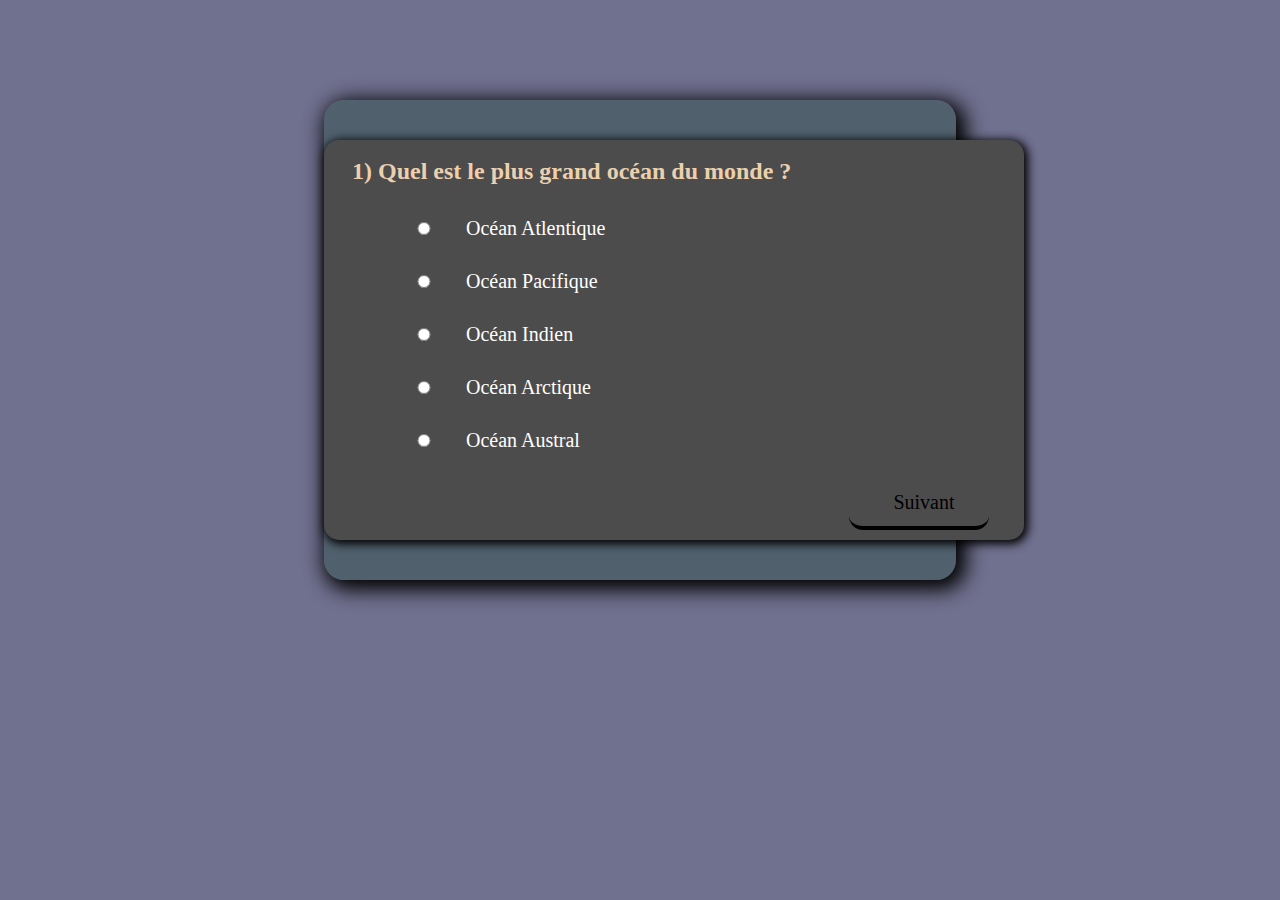
<file: index.html>
<!DOCTYPE html>
<html lang="en">
<head>
    <meta charset="UTF-8">
    <meta name="viewport" content="width=device-width, initial-scale=1.0">
    <title>Quiz_App_1</title>
    <link rel="stylesheet" href="style.css">
</head>
<body>
    <div class="container">
        <div class="content" id="ctn1">
            <h2> 1) Quel est le plus grand océan du monde ?</h2>
            <form>
                <div class="div1">
                    <input type="radio" id="inp1" name="choix">
                    <label for="inp1">océan atlentique</label>
                </div>
                <div class="div2">
                    <input type="radio" id="inp2" name="choix">
                    <label for="inp2">océan pacifique</label>
                </div>
                <div class="div3">
                    <input type="radio" id="inp3" name="choix">
                    <label for="inp3">océan indien</label>
                </div>
                <div class="div4">
                    <input type="radio" id="inp4" name="choix">
                    <label for="inp4">océan arctique</label>
                </div>
                <div class="div5">
                    <input type="radio" id="inp5" name="choix">
                    <label for="inp5">océan austral</label>
                </div>
            </form>
            <div class="btn">
                <button class="suiv"><a>suivant</a></button>
            </div>
        </div>
        <div id="content">
        </div>
    </div>
    <script src="script.js"></script>
</body>
</html>
</file>
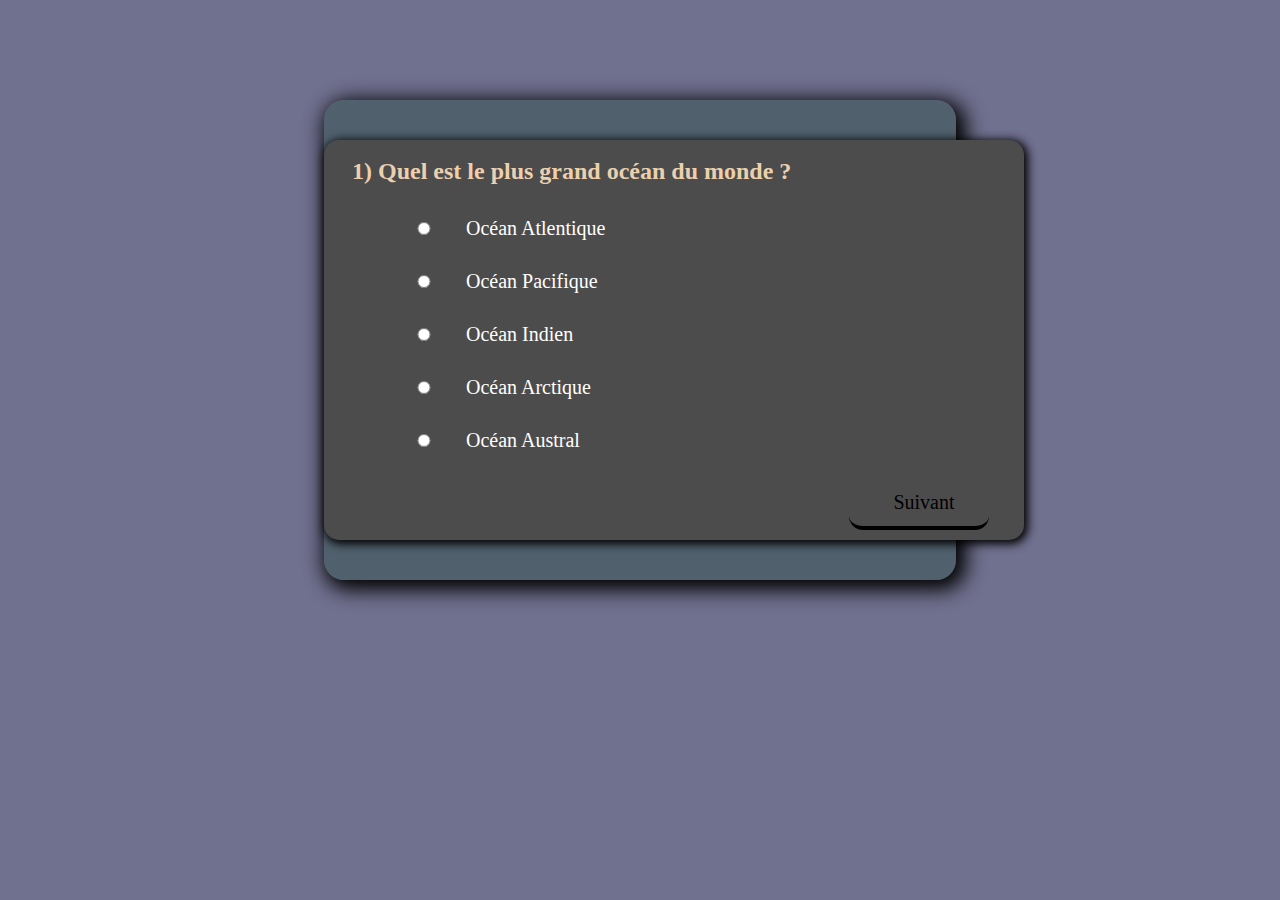
<file: index1.html>
<!DOCTYPE html>
<html lang="en">
<head>
    <meta charset="UTF-8">
    <meta name="viewport" content="width=device-width, initial-scale=1.0">
    <title>Quiz_App_1</title>
    <link rel="stylesheet" href="style.css">
</head>
<body>
    <div class="container">
        <div class="content" id="ctn1">
            <h2> 1) Quel est le plus grand océan du monde ?</h2>
            <form>
                <div class="div1">
                    <input type="radio" id="inp1" name="choix">
                    <label for="inp1">océan atlentique</label>
                </div>
                <div class="div2">
                    <input type="radio" id="inp2" name="choix">
                    <label for="inp2">océan pacifique</label>
                </div>
                <div class="div3">
                    <input type="radio" id="inp3" name="choix">
                    <label for="inp3">océan indien</label>
                </div>
                <div class="div4">
                    <input type="radio" id="inp4" name="choix">
                    <label for="inp4">océan arctique</label>
                </div>
                <div class="div5">
                    <input type="radio" id="inp5" name="choix">
                    <label for="inp5">océan austral</label>
                </div>
            </form>
            <div class="btn">
                <button class="suiv"><a>suivant</a></button>
            </div>
        </div>
        <div id="content">
        </div>
    </div>
    <script src="script.js"></script>
</body>
</html>
</file>
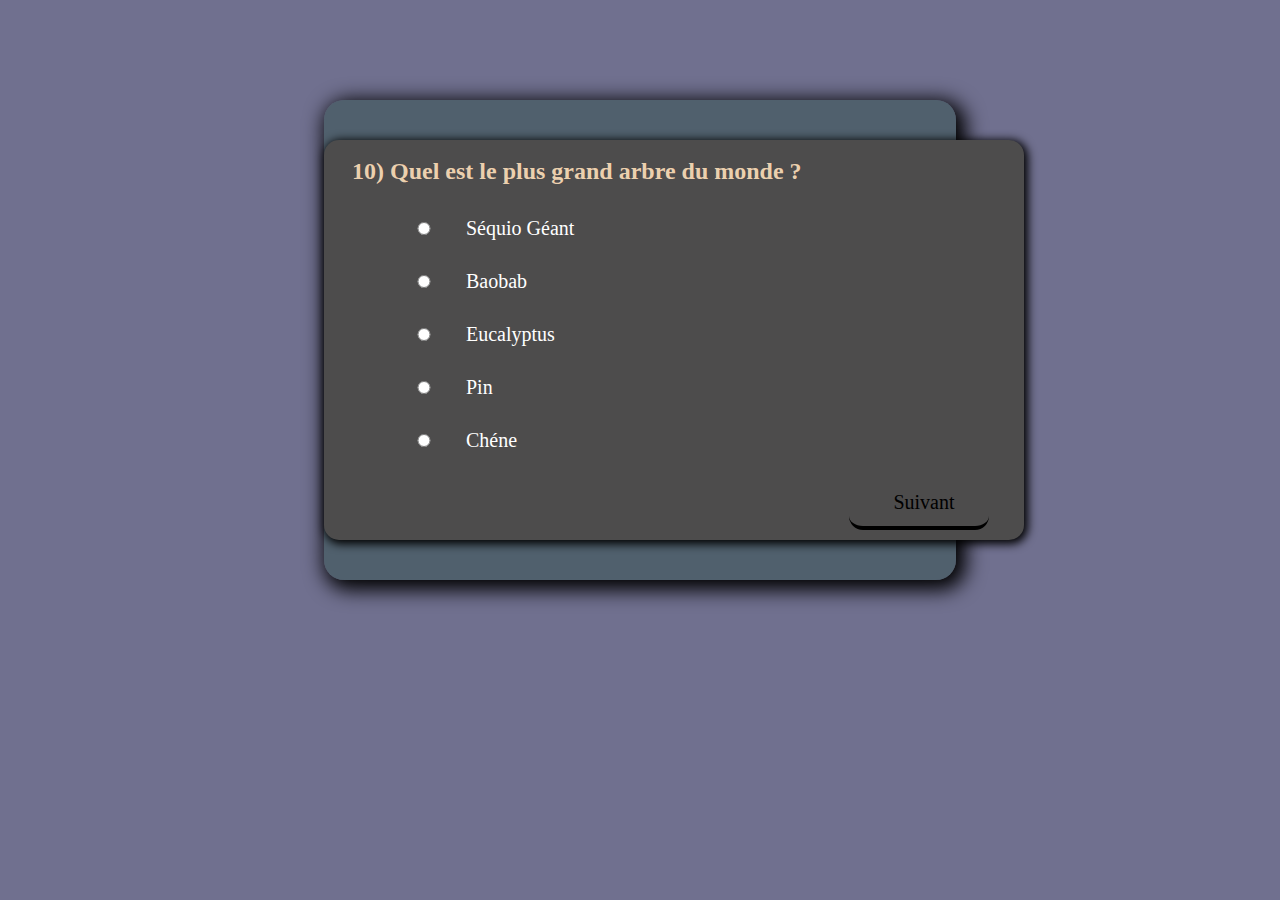
<file: index10.html>
<!DOCTYPE html>
<html lang="en">
<head>
    <meta charset="UTF-8">
    <meta name="viewport" content="width=device-width, initial-scale=1.0">
    <title>Quiz_App_10</title>
    <link rel="stylesheet" href="style.css">
</head>
<body>
    <div class="container">
        <div class="content" id="ctn10">
            <h2> 10) Quel est le plus grand arbre du monde ?</h2>
            <form>
                <div class="div1">
                    <input type="radio" id="inp1_10" name="choix">
                    <label for="inp1_10">séquio géant</label>
                </div>
                <div class="div2">
                    <input type="radio" id="inp2_10" name="choix">
                    <label for="inp2_10">baobab</label>
                </div>
                <div class="div3">
                    <input type="radio" id="inp3_10" name="choix">
                    <label for="inp3_10">eucalyptus</label>
                </div>
                <div class="div4">
                    <input type="radio" id="inp4_10" name="choix">
                    <label for="inp4_10">pin</label>
                </div>
                <div class="div5">
                    <input type="radio" id="inp5_10" name="choix">
                    <label for="inp5_10">chéne</label>
                </div>
            </form>
            <div class="btn">
                <button class="suiv"><a>suivant</a></button>
            </div>
        </div>
        <div id="content">
        </div>
    </div>
    <script src="script.js"></script>
</body>
</html>
</file>
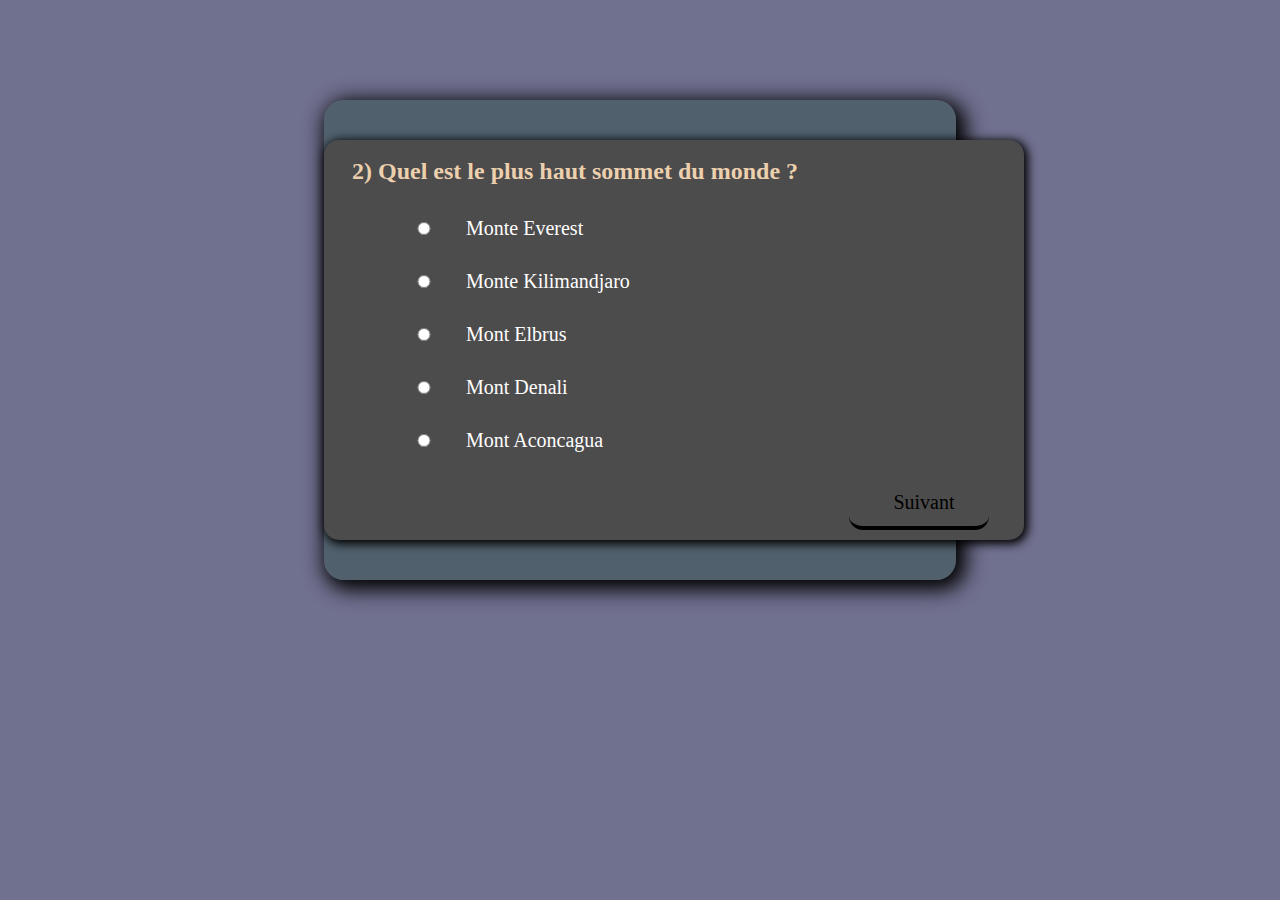
<file: index2.html>
<!DOCTYPE html>
<html lang="en">
<head>
    <meta charset="UTF-8">
    <meta name="viewport" content="width=device-width, initial-scale=1.0">
    <title>Quiz_App_2</title>
    <link rel="stylesheet" href="style.css">
</head>
<body>
    <div class="container">
        <div class="content" id="ctn2">
            <h2> 2) Quel est le plus haut sommet du monde ?</h2>
            <form>
                <div class="div1">
                    <input type="radio" id="inp1_2" name="choix">
                    <label for="inp1_2">monte everest</label>
                </div>
                <div class="div2">
                    <input type="radio" id="inp2_2" name="choix">
                    <label for="inp2_2">monte kilimandjaro</label>
                </div>
                <div class="div3">
                    <input type="radio" id="inp3_2" name="choix">
                    <label for="inp3_2">mont elbrus</label>
                </div>
                <div class="div4">
                    <input type="radio" id="inp4_2" name="choix">
                    <label for="inp4_2">mont denali</label>
                </div>
                <div class="div5">
                    <input type="radio" id="inp5_2" name="choix">
                    <label for="inp5_2">mont aconcagua</label>
                </div>
            </form>
            <div class="btn">
                <button class="suiv"><a>suivant</a></button>
            </div>
        </div>
        <div id="content">
        </div>
    </div>
    <script src="script.js"></script>
</body>
</html>
</file>
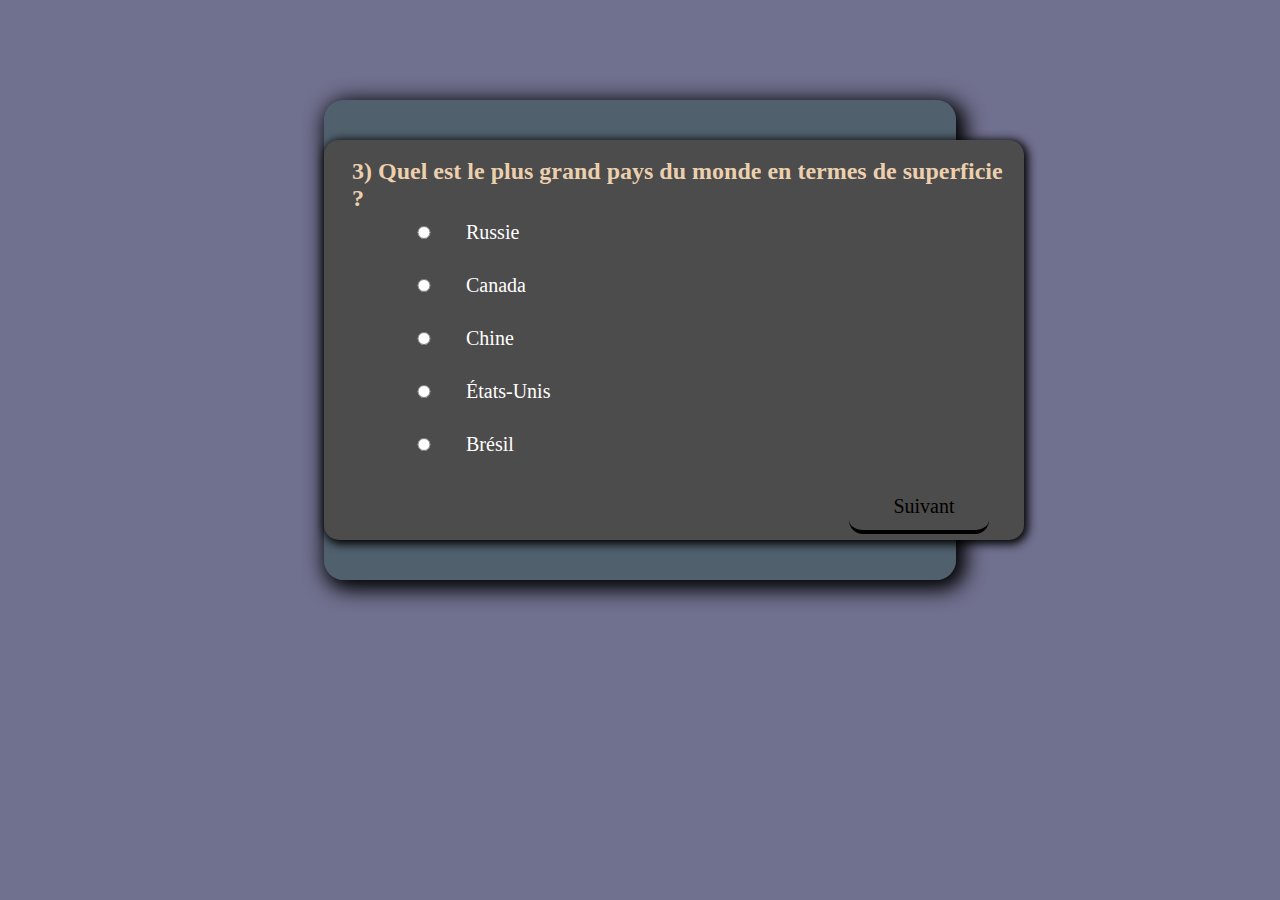
<file: index3.html>
<!DOCTYPE html>
<html lang="en">
<head>
    <meta charset="UTF-8">
    <meta name="viewport" content="width=device-width, initial-scale=1.0">
    <title>Quiz_App_3</title>
    <link rel="stylesheet" href="style.css">
</head>
<body>
    <div class="container">
        <div class="content" id="ctn3">
            <h2 class="h2_3"> 3) Quel est le plus grand pays du monde en termes de superficie ?</h2>
            <form>
                <div class="div1">
                    <input type="radio" id="inp1_3" name="choix">
                    <label for="inp1_3">russie</label>
                </div>
                <div class="div2">
                    <input type="radio" id="inp2_3" name="choix">
                    <label for="inp2_3">canada</label>
                </div>
                <div class="div3">
                    <input type="radio" id="inp3_3" name="choix">
                    <label for="inp3_3">chine</label>
                </div>
                <div class="div4">
                    <input type="radio" id="inp4_3" name="choix">
                    <label for="inp4_3">états-unis</label>
                </div>
                <div class="div5">
                    <input type="radio" id="inp5_3" name="choix">
                    <label for="inp5_3">brésil</label>
                </div>
            </form>
            <div class="btn">
                <button class="suiv"><a onclick="checklink('index4.html',inp)">suivant</a></button>
            </div>
        </div>
        <div id="content">
        </div>
    </div>
    <script src="script.js"></script>
</body>
</html>
</file>
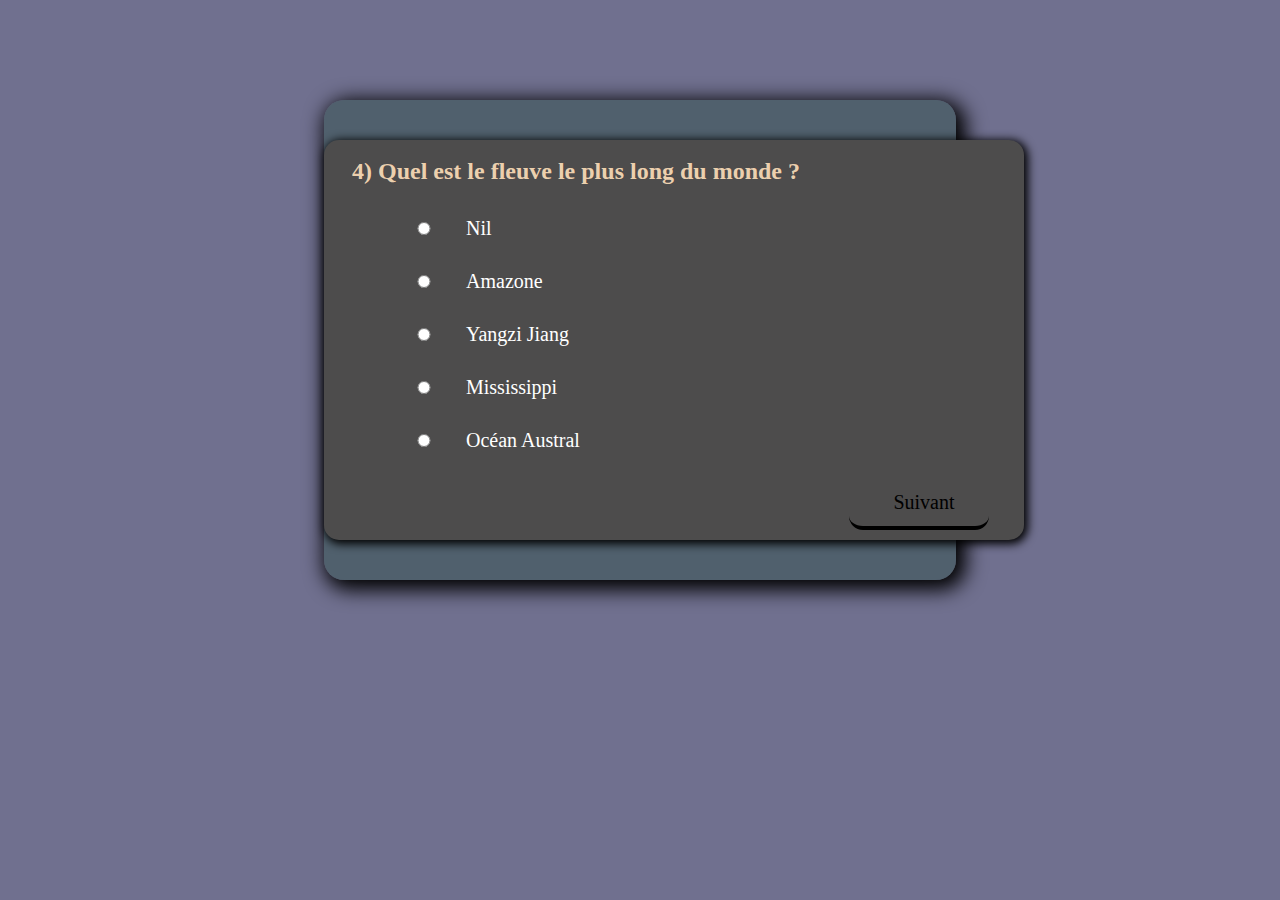
<file: index4.html>
<!DOCTYPE html>
<html lang="en">
<head>
    <meta charset="UTF-8">
    <meta name="viewport" content="width=device-width, initial-scale=1.0">
    <title>Quiz_App_4</title>
    <link rel="stylesheet" href="style.css">
</head>
<body>
    <div class="container">
        <div class="content" id="ctn4">
            <h2> 4) Quel est le fleuve le plus long du monde ?</h2>
            <form>
                <div class="div1">
                    <input type="radio" id="inp1_4" name="choix">
                    <label for="inp1_4">nil</label>
                </div>
                <div class="div2">
                    <input type="radio" id="inp2_4" name="choix">
                    <label for="inp2_4">amazone</label>
                </div>
                <div class="div3">
                    <input type="radio" id="inp3_4" name="choix">
                    <label for="inp3_4">yangzi jiang</label>
                </div>
                <div class="div4">
                    <input type="radio" id="inp4_4" name="choix">
                    <label for="inp4_4">mississippi</label>
                </div>
                <div class="div5">
                    <input type="radio" id="inp5_4" name="choix">
                    <label for="inp5_4">océan austral</label>
                </div>
            </form>
            <div class="btn">
                <button class="suiv"><a onclick="checklink('index5.html',inp)">suivant</a></button>
            </div>
        </div>
        <div id="content">
        </div>
    </div>
    <script src="script.js"></script>
</body>
</html>
</file>
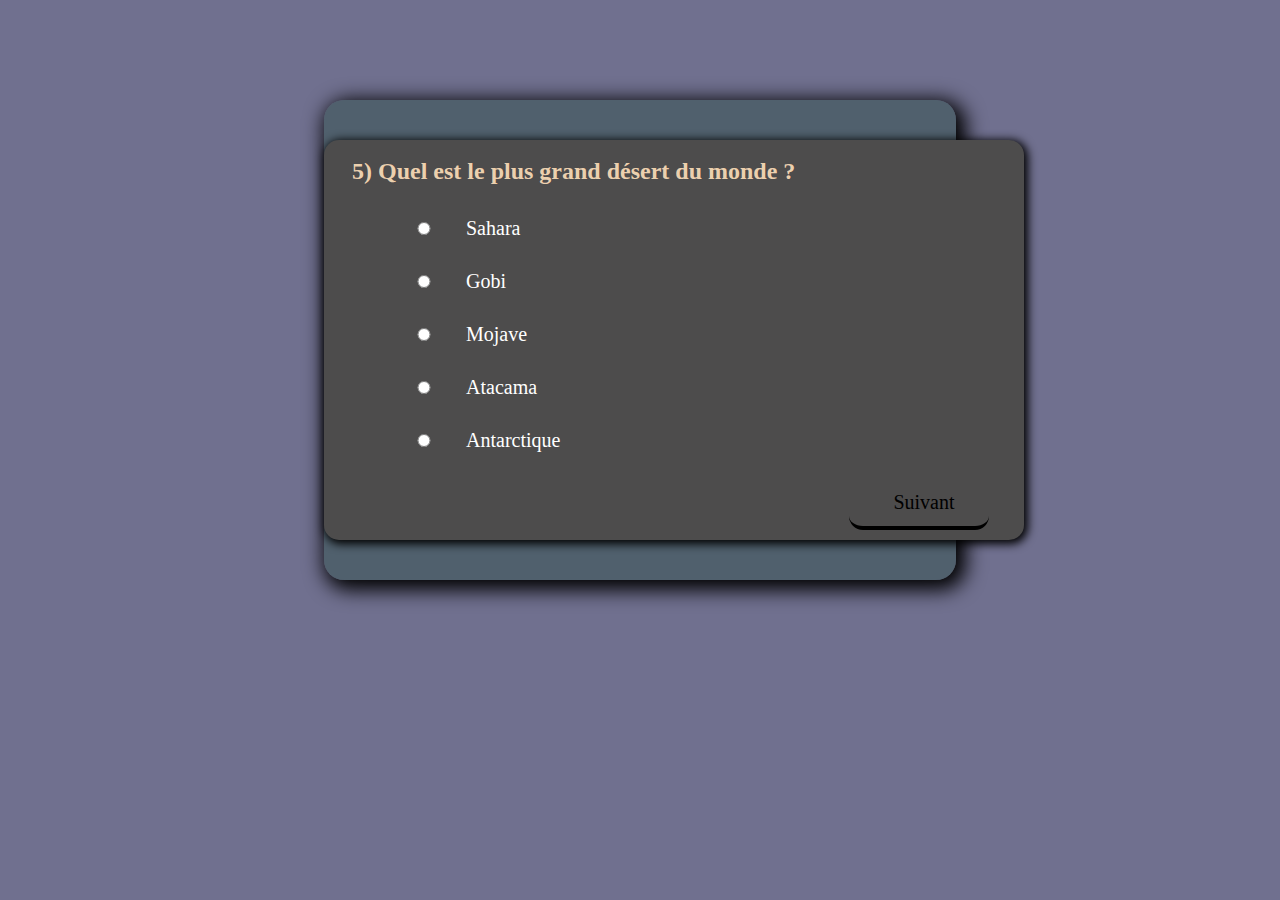
<file: index5.html>
<!DOCTYPE html>
<html lang="en">
<head>
    <meta charset="UTF-8">
    <meta name="viewport" content="width=device-width, initial-scale=1.0">
    <title>Quiz_App_5</title>
    <link rel="stylesheet" href="style.css">
</head>
<body>
    <div class="container">
        <div class="content" id="ctn5">
            <h2> 5) Quel est le plus grand désert du monde ?</h2>
            <form>
                <div class="div1">
                    <input type="radio" id="inp1_5" name="choix">
                    <label for="inp1_5">sahara</label>
                </div>
                <div class="div2">
                    <input type="radio" id="inp2_5" name="choix">
                    <label for="inp2_5">gobi</label>
                </div>
                <div class="div3">
                    <input type="radio" id="inp3_5" name="choix">
                    <label for="inp3_5">mojave</label>
                </div>
                <div class="div4">
                    <input type="radio" id="inp4_5" name="choix">
                    <label for="inp4_5">atacama</label>
                </div>
                <div class="div5">
                    <input type="radio" id="inp5_5" name="choix">
                    <label for="inp5_5">antarctique</label>
                </div>
            </form>
            <div class="btn">
                <button class="suiv"><a>suivant</a></button>
            </div>
        </div>
        <div id="content">
        </div>
    </div>
    <script src="script.js"></script>
</body>
</html>
</file>
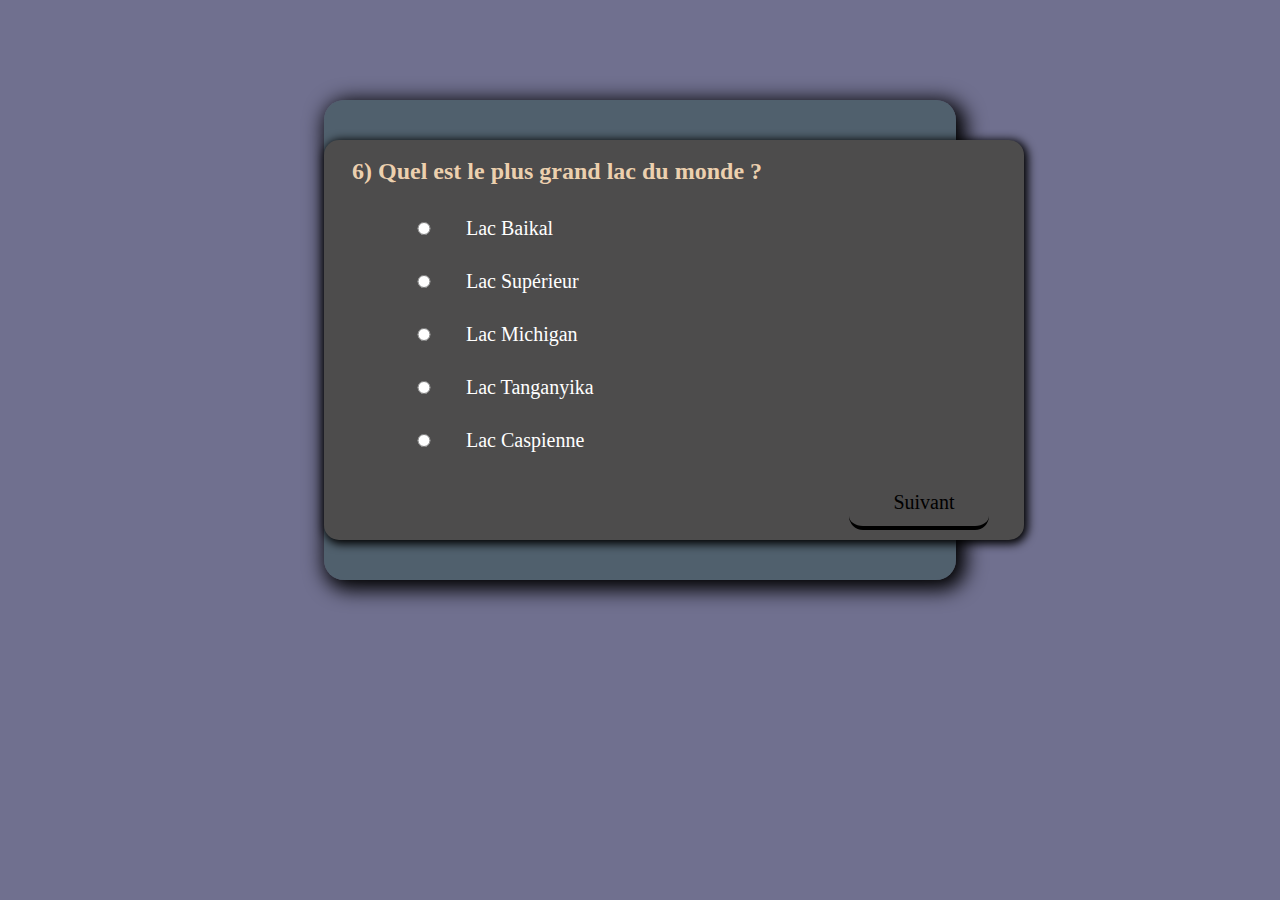
<file: index6.html>
<!DOCTYPE html>
<html lang="en">
<head>
    <meta charset="UTF-8">
    <meta name="viewport" content="width=device-width, initial-scale=1.0">
    <title>Quiz_App_6</title>
    <link rel="stylesheet" href="style.css">
</head>
<body>
    <div class="container">
        <div class="content" id="ctn6">
            <h2> 6) Quel est le plus grand lac du monde ?</h2>
            <form>
                <div class="div1">
                    <input type="radio" id="inp1_6" name="choix">
                    <label for="inp1_6">lac baikal</label>
                </div>
                <div class="div2">
                    <input type="radio" id="inp2_6" name="choix">
                    <label for="inp2_6">lac supérieur</label>
                </div>
                <div class="div3">
                    <input type="radio" id="inp3_6" name="choix">
                    <label for="inp3_6">lac michigan</label>
                </div>
                <div class="div4">
                    <input type="radio" id="inp4_6" name="choix">
                    <label for="inp4_6">lac tanganyika</label>
                </div>
                <div class="div5">
                    <input type="radio" id="inp5_6" name="choix">
                    <label for="inp5_6">lac caspienne</label>
                </div>
            </form>
            <div class="btn">
                <button class="suiv"><a onclick="checklink('index7.html',inp)">suivant</a></button>
            </div>
        </div>
        <div id="content">
        </div>
    </div>
    <script src="script.js"></script>
</body>
</html>
</file>
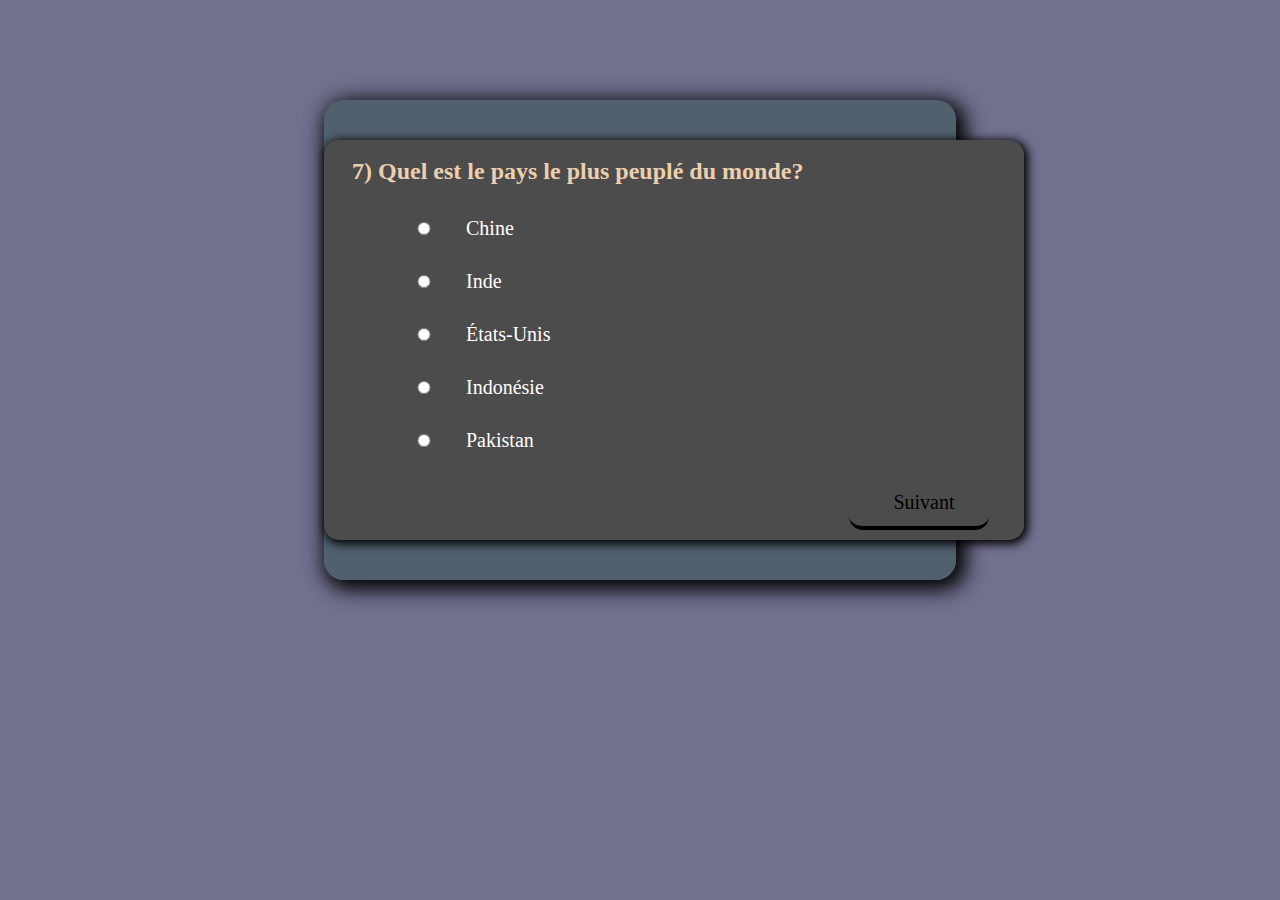
<file: index7.html>
<!DOCTYPE html>
<html lang="en">
<head>
    <meta charset="UTF-8">
    <meta name="viewport" content="width=device-width, initial-scale=1.0">
    <title>Quiz_App_7</title>
    <link rel="stylesheet" href="style.css">
</head>
<body>
    <div class="container">
        <div class="content" id="ctn7">
            <h2> 7) Quel est le pays le plus peuplé du monde?</h2>
            <form>
                <div class="div1">
                    <input type="radio" id="inp1_7" name="choix">
                    <label for="inp1_7">chine</label>
                </div>
                <div class="div2">
                    <input type="radio" id="inp2_7" name="choix">
                    <label for="inp2_7">inde</label>
                </div>
                <div class="div3">
                    <input type="radio" id="inp3_7" name="choix">
                    <label for="inp3_7">états-unis</label>
                </div>
                <div class="div4">
                    <input type="radio" id="inp4_7" name="choix">
                    <label for="inp4_7">indonésie</label>
                </div>
                <div class="div5">
                    <input type="radio" id="inp5_7" name="choix">
                    <label for="inp5_7">pakistan</label>
                </div>
            </form>
            <div class="btn">
                <button class="suiv"><a onclick="checklink('index8.html',inp)">suivant</a></button>
            </div>
        </div>
        <div id="content">
        </div>
    </div>
    <script src="script.js"></script>
</body>
</html>
</file>
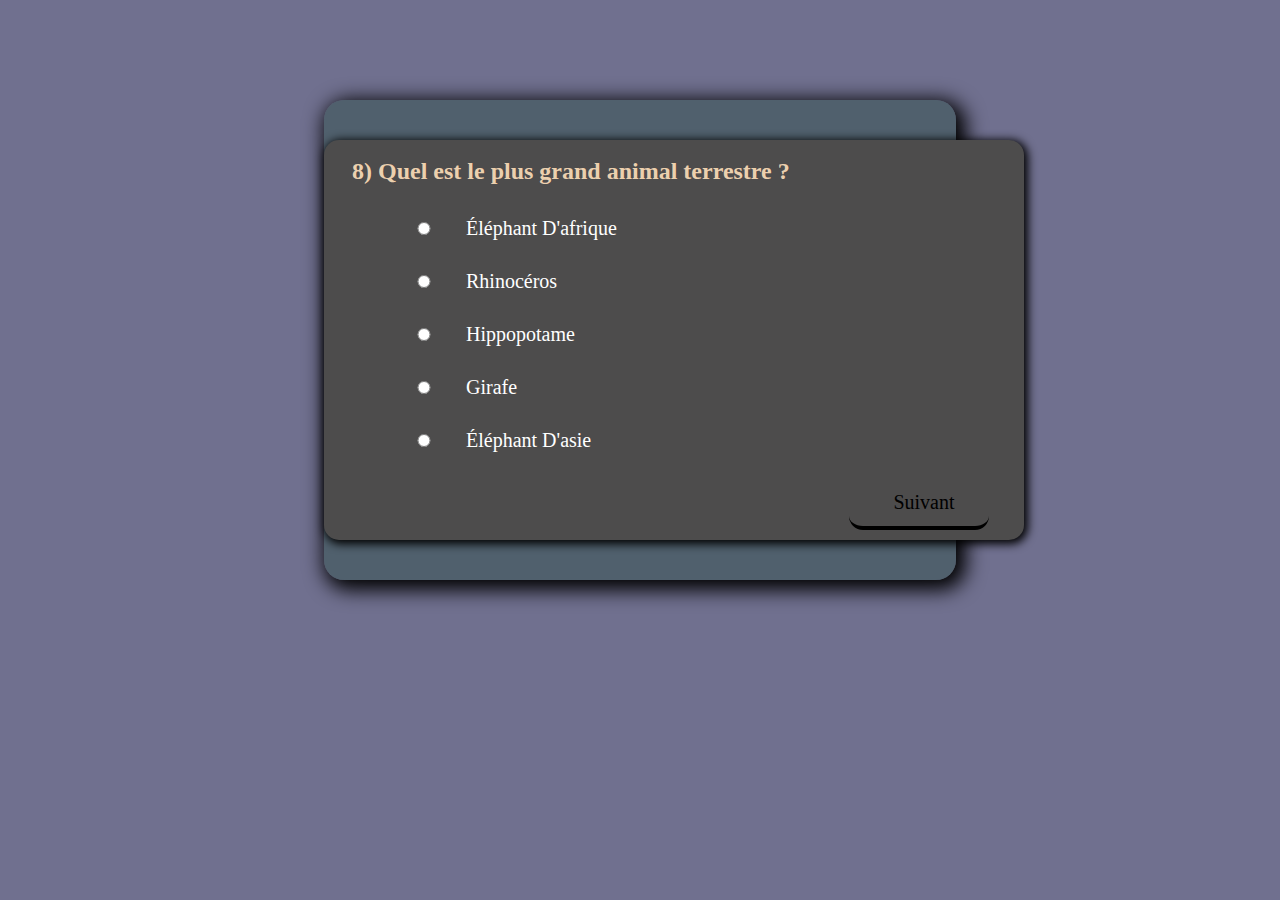
<file: index8.html>
<!DOCTYPE html>
<html lang="en">
<head>
    <meta charset="UTF-8">
    <meta name="viewport" content="width=device-width, initial-scale=1.0">
    <title>Quiz_App_8</title>
    <link rel="stylesheet" href="style.css">
</head>
<body>
    <div class="container">
        <div class="content" id="ctn8">
            <h2> 8) Quel est le plus grand animal terrestre ?</h2>
            <form>
                <div class="div1">
                    <input type="radio" id="inp1_8" name="choix">
                    <label for="inp1_8">éléphant d'afrique</label>
                </div>
                <div class="div2">
                    <input type="radio" id="inp2_8" name="choix">
                    <label for="inp2_8">rhinocéros</label>
                </div>
                <div class="div3">
                    <input type="radio" id="inp3_8" name="choix">
                    <label for="inp3_8">hippopotame</label>
                </div>
                <div class="div4">
                    <input type="radio" id="inp4_8" name="choix">
                    <label for="inp4_8">girafe</label>
                </div>
                <div class="div5">
                    <input type="radio" id="inp5_8" name="choix">
                    <label for="inp5_8">éléphant d'asie</label>
                </div>
            </form>
            <div class="btn">
                <button class="suiv"><a onclick="checklink('index9.html',inp)">suivant</a></button>
            </div>
        </div>
        <div id="content">
        </div>
    </div>
    <script src="script.js"></script>
</body>
</html>
</file>
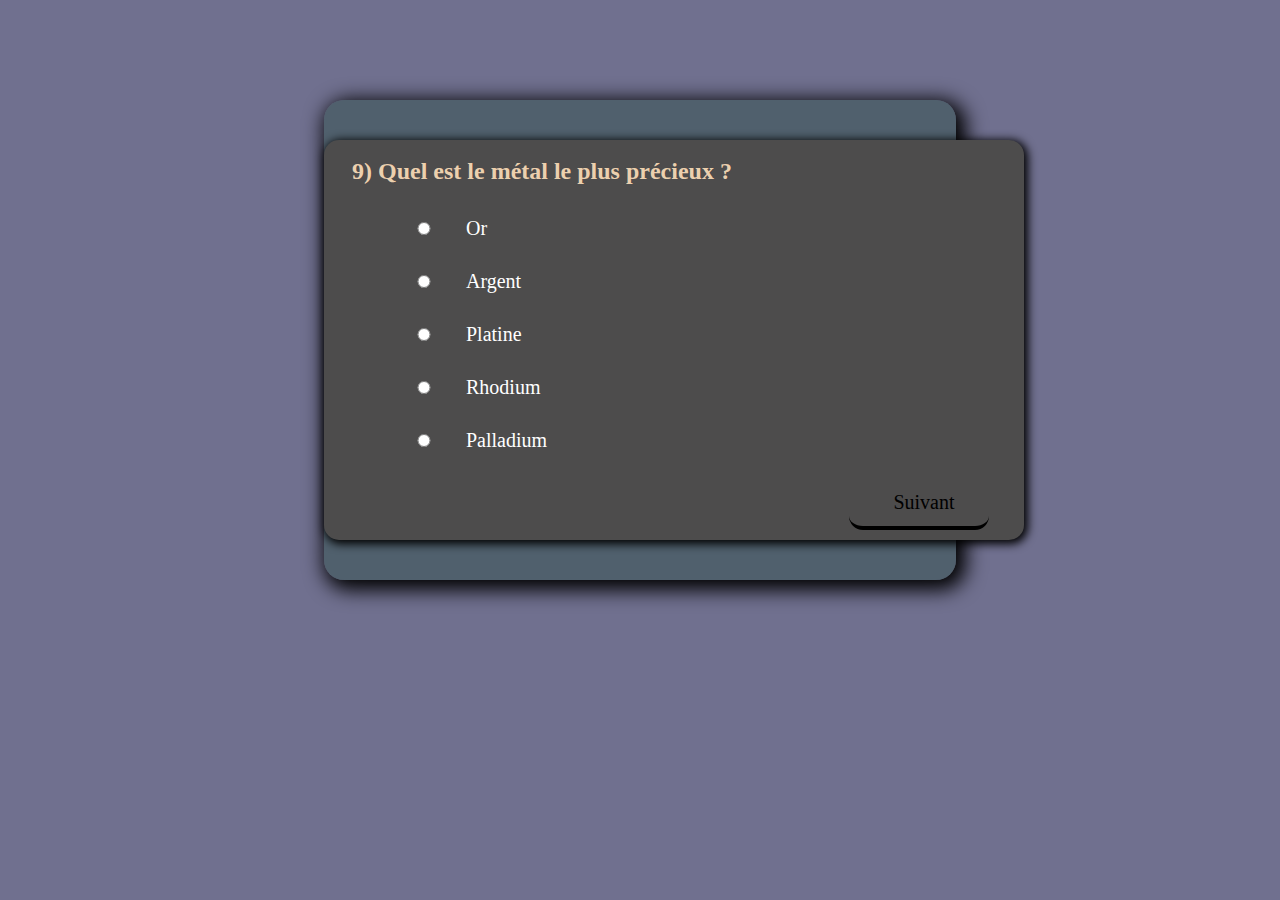
<file: index9.html>
<!DOCTYPE html>
<html lang="en">
<head>
    <meta charset="UTF-8">
    <meta name="viewport" content="width=device-width, initial-scale=1.0">
    <title>Quiz_App_9</title>
    <link rel="stylesheet" href="style.css">
</head>
<body>
    <div class="container">
        <div class="content" id="ctn9">
            <h2> 9) Quel est le métal le plus précieux ?</h2>
            <form>
                <div class="div1">
                    <input type="radio" id="inp1_9" name="choix">
                    <label for="inp1_9">or</label>
                </div>
                <div class="div2">
                    <input type="radio" id="inp2_9" name="choix">
                    <label for="inp2_9">argent </label>
                </div>
                <div class="div3">
                    <input type="radio" id="inp3_9" name="choix">
                    <label for="inp3_9">platine</label>
                </div>
                <div class="div4">
                    <input type="radio" id="inp4_9" name="choix">
                    <label for="inp4_9">rhodium</label>
                </div>
                <div class="div5">
                    <input type="radio" id="inp5_9" name="choix">
                    <label for="inp5_9">palladium</label>
                </div>
            </form>
            <div class="btn">
                <button class="suiv"><a>suivant</a></button>
            </div>
        </div>
        <div id="content">
        </div>
    </div>
    <script src="script.js"></script>
</body>
</html>
</file>
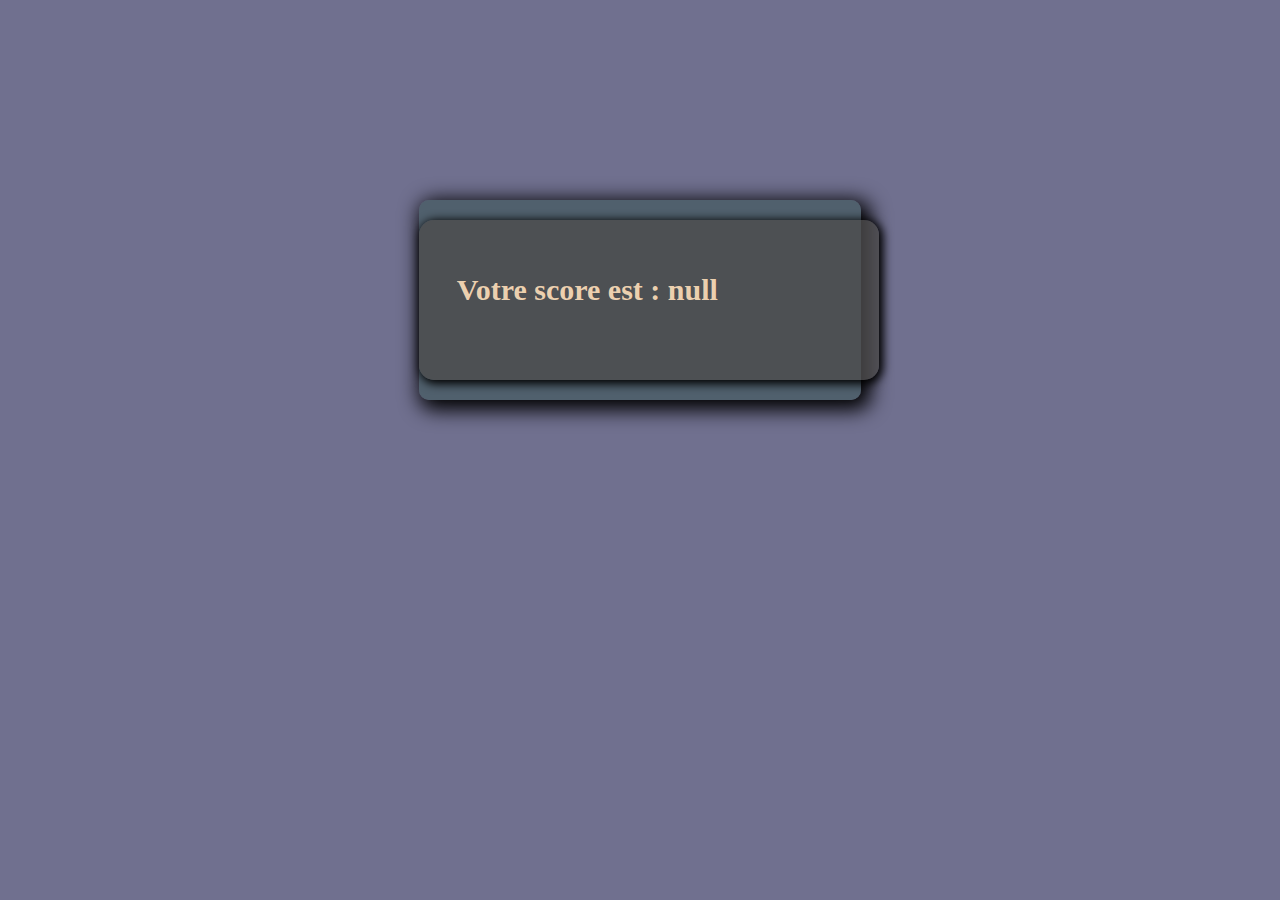
<file: score.html>
<!DOCTYPE html>
<html lang="en">
<head>
    <meta charset="UTF-8">
    <meta name="viewport" content="width=device-width, initial-scale=1.0">
    <title>Result_Quiz</title>
    <link rel="stylesheet" href="style.css">
</head>
<body>
    <div class="container_score">
        <div id="content">
        </div>
    </div>
    <script src="script.js"></script>
</body>
</html>
</file>
<file: style.css>
* {
    -webkit-user-select: none;
    user-select: none;
    box-sizing: border-box;
    font-family: 'Times New Roman', Times, serif;
}
body{
    background-color: #33335fb3;
}
.container{
    background-color: #38545492;
    border-radius: 20px;
    width: 50%;
    height: 480px;
    margin: 100px auto;
    padding-top: 20px;
    box-shadow: 5px 5px 20px 5px #000;
}
.content{
    width: 700px;
    box-shadow: 2px 2px 10px 2px #000;
    background-color: #4d4c4c;
    height: 400px;
    margin: 0 auto ;
    border-radius: 15px;
}
h2{
    padding: 18px 18px 28px 28px;
    color: #fddeb9e9;
}
.h2_3{
    padding: 18px 18px 5px 28px;}
form{
    display: flex;
    width: 80%;
    margin: auto;
    margin-top:-16px ;
    flex-direction: column;
    justify-content: space-between;
    gap: 30px;
}
form div *{
    font-size: 20px;
    text-transform: capitalize;
    color: #fff;
}
form div label{
    margin-left: 10px;
}
form div input{
    width: 50px;
}
form div input:hover{
    cursor: pointer;
}
.btn{
    width: 90%;
    margin: auto;
    display: flex;
    justify-content: right;
}
button{
    width: 140px;
    height: 44px;
    padding: 5px;
    border: none;
    background-color: transparent;
    border-bottom: 4px solid #000;
    text-transform: capitalize;
    font-size: 16px;
    margin-top: 34px;
    border-radius: 14px;
    transition: all 0.3s ease-in-out;
}
a{
    text-decoration: none;
    display: block;
    color: #000;
    width: 140px;
    height: 40px;
    padding: 0;
    margin: 0;
    font-size: 20px;
    transition: all 0.3s ease-in-out;
}
button:hover{
    background-color: #0b1742c3;
}
button:hover a{
    color: #fff;
        letter-spacing: 2px;
        cursor: pointer;
}
.container_score{
    background-color: #38545492;
        border-radius: 10px;
        width: 35%;
        height: 200px;
        margin: 200px auto;
        padding-top: 20px;
        box-shadow: 5px 5px 20px 5px #000;
    }
    #content{
        width: 460px;
        box-shadow: 2px 2px 10px 2px #000;
        background-color: #4d4c4cc7;
        height: 160px;
        margin: 0 auto;
        border-radius: 15px;
        display: none;
}
</file>
